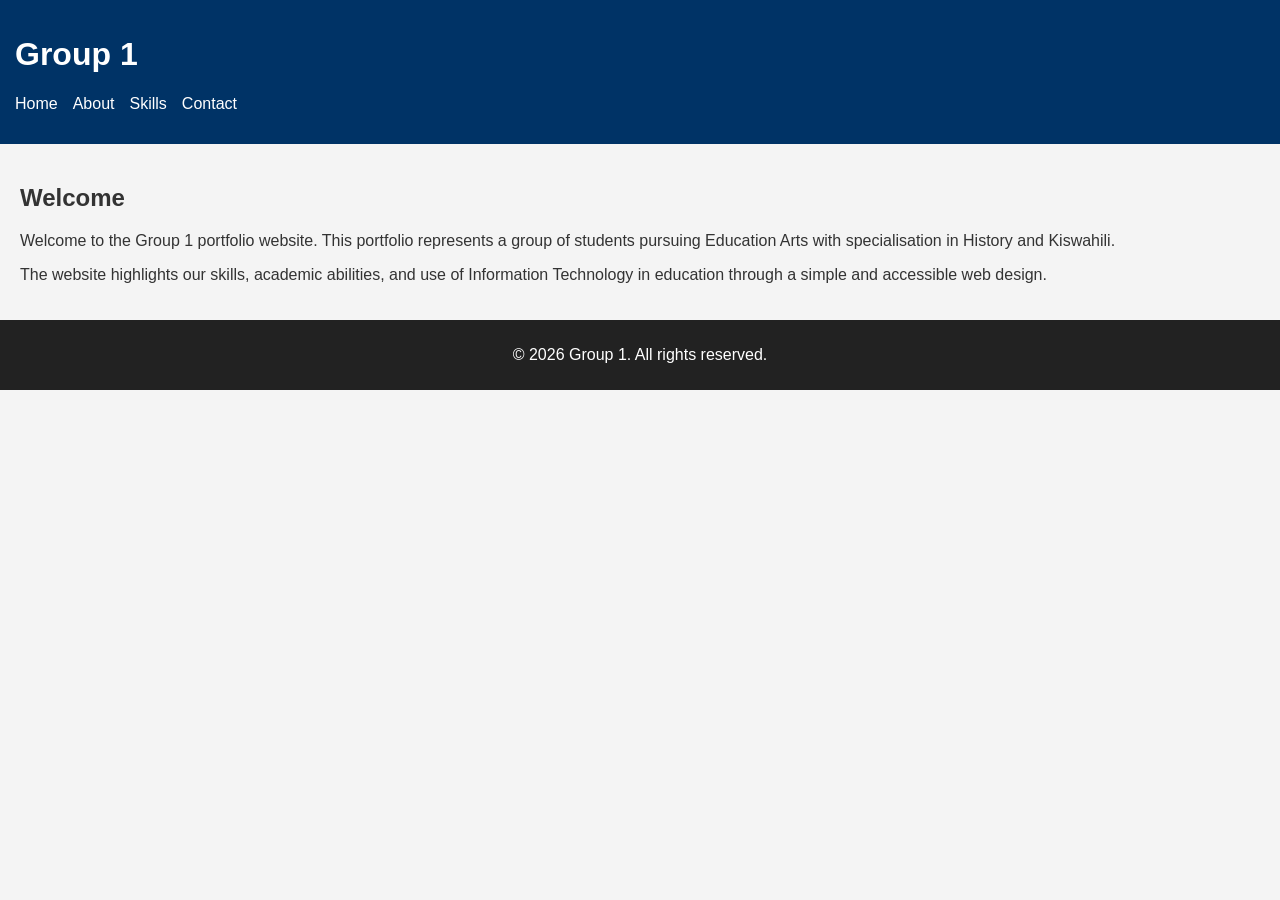
<file: index.html>
<!DOCTYPE html>
<!-- This declaration tells the browser that this document uses HTML5 -->
<html lang="en">
<!-- The lang attribute helps with accessibility and screen readers -->

<head>
    <meta charset="UTF-8">
    <!-- Ensures correct display of text characters -->

    <meta name="viewport" content="width=device-width, initial-scale=1.0">
    <!-- Makes the page responsive on mobile devices -->

    <title>My Portfolio | Home</title>
    <!-- Title displayed on the browser tab -->

    <link rel="stylesheet" href="styles.css">
    <!-- Links this page to the external CSS file -->
</head>

<body>

<!-- Header section: contains the site title and navigation -->
<header>
    <h1>Group 1</h1>


    <nav>
        <!-- Navigation menu for moving between pages -->
        <ul>
            <li><a href="index.html">Home</a></li>
            <li><a href="about.html">About</a></li>
            <li><a href="skills.html">Skills</a></li>
            <li><a href="contact.html">Contact</a></li>
        </ul>
    </nav>
</header>

<!-- Main content of the page -->
<main>
    <section>
        <!-- Section groups related content -->
        <h2>Welcome</h2>

        <p>
            Welcome to the Group 1 portfolio website.
            This portfolio represents a group of students pursuing Education Arts
            with specialisation in History and Kiswahili.
        </p>
        <p>
            The website highlights our skills, academic abilities, and use of
            Information Technology in education through a simple and accessible
            web design.
        </p>
        <!-- this paragraph to describes myself -->
    </section>
</main>

<!-- Footer section: appears at the bottom of the page -->
<footer>
    <p>&copy; 2026 Group 1. All rights reserved.</p>
    <!-- year and name entered for copyright -->
</footer>

</body>
</html>
</file>
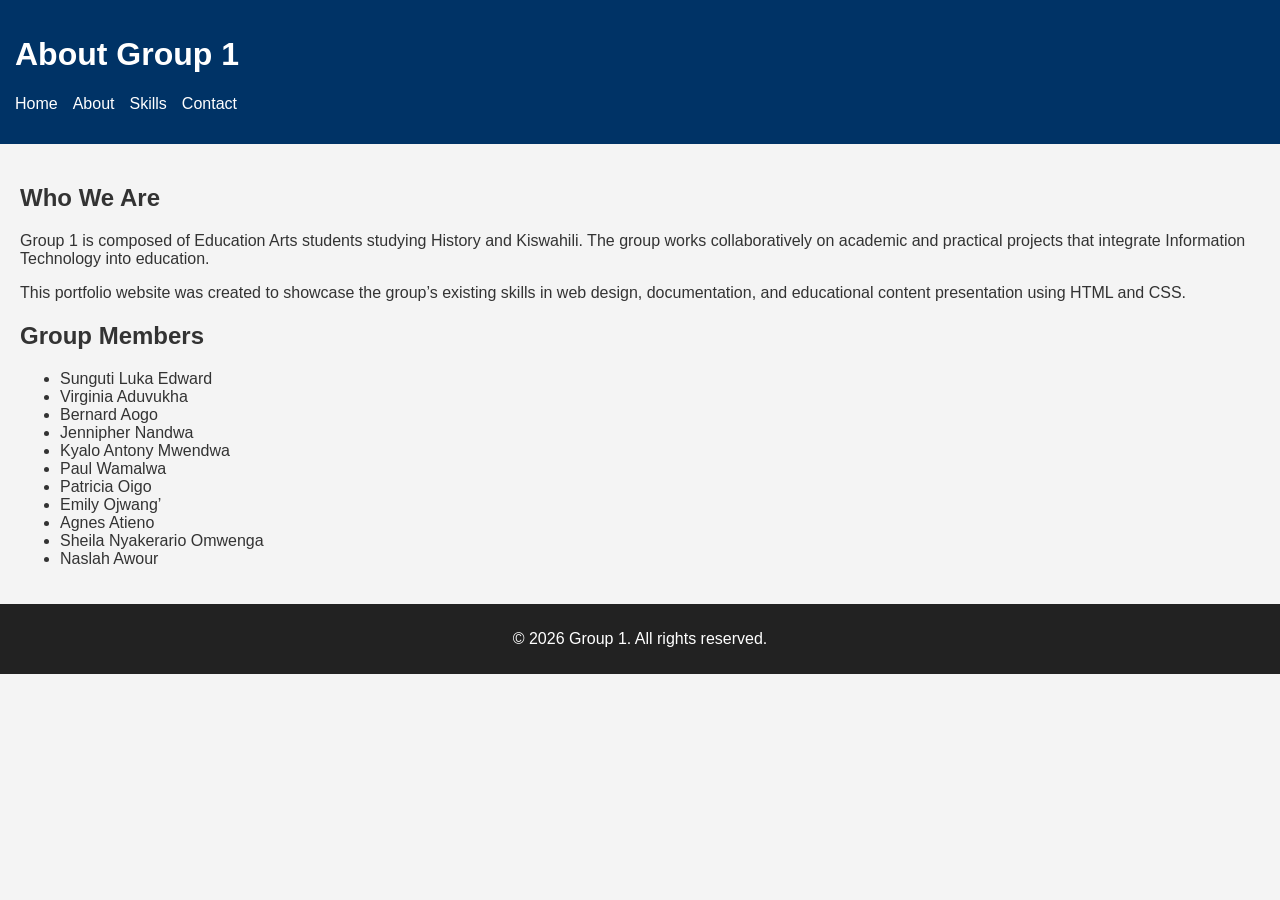
<file: about.html>
<!DOCTYPE html>
<html lang="en">

<head>
    <meta charset="UTF-8">
    <!-- Defines character encoding -->
    <meta name="viewport" content="width=device-width, initial-scale=1.0">
    <!-- Makes the page responsive -->
    <title>Group 1 Portfolio | About</title>
    <link rel="stylesheet" href="styles.css">
    <!-- Links the external CSS file -->
</head>

<body>

<header>
    <h1>About Group 1</h1>
    <!-- Page heading -->

    <nav>
        <!-- Navigation menu -->
        <ul>
            <li><a href="index.html">Home</a></li>
            <li><a href="about.html">About</a></li>
            <li><a href="skills.html">Skills</a></li>
            <li><a href="contact.html">Contact</a></li>
        </ul>
    </nav>
</header>

<main>
    <article>
        <!-- Article contains independent information about the group -->

        <h2>Who We Are</h2>

        <p>
            Group 1 is composed of Education Arts students studying History and
            Kiswahili. The group works collaboratively on academic and practical
            projects that integrate Information Technology into education.
        </p>

        <p>
            This portfolio website was created to showcase the group’s existing
            skills in web design, documentation, and educational content
            presentation using HTML and CSS.
        </p>

        <h2>Group Members</h2>

        <!-- List of group members -->
        <ul>
            <li>Sunguti Luka Edward</li>
            <li>Virginia Aduvukha</li>
            <li>Bernard Aogo</li>
            <li>Jennipher Nandwa</li>
            <li>Kyalo Antony Mwendwa</li>
            <li>Paul Wamalwa</li>
            <li>Patricia Oigo</li>
            <li>Emily Ojwang’</li>
            <li>Agnes Atieno</li>
            <li>Sheila Nyakerario Omwenga</li>
            <li>Naslah Awour</li>
        </ul>

    </article>
</main>

<footer>
    <!-- Footer section -->
    <p>&copy; 2026 Group 1. All rights reserved.</p>
</footer>

</body>
</html>
</file>
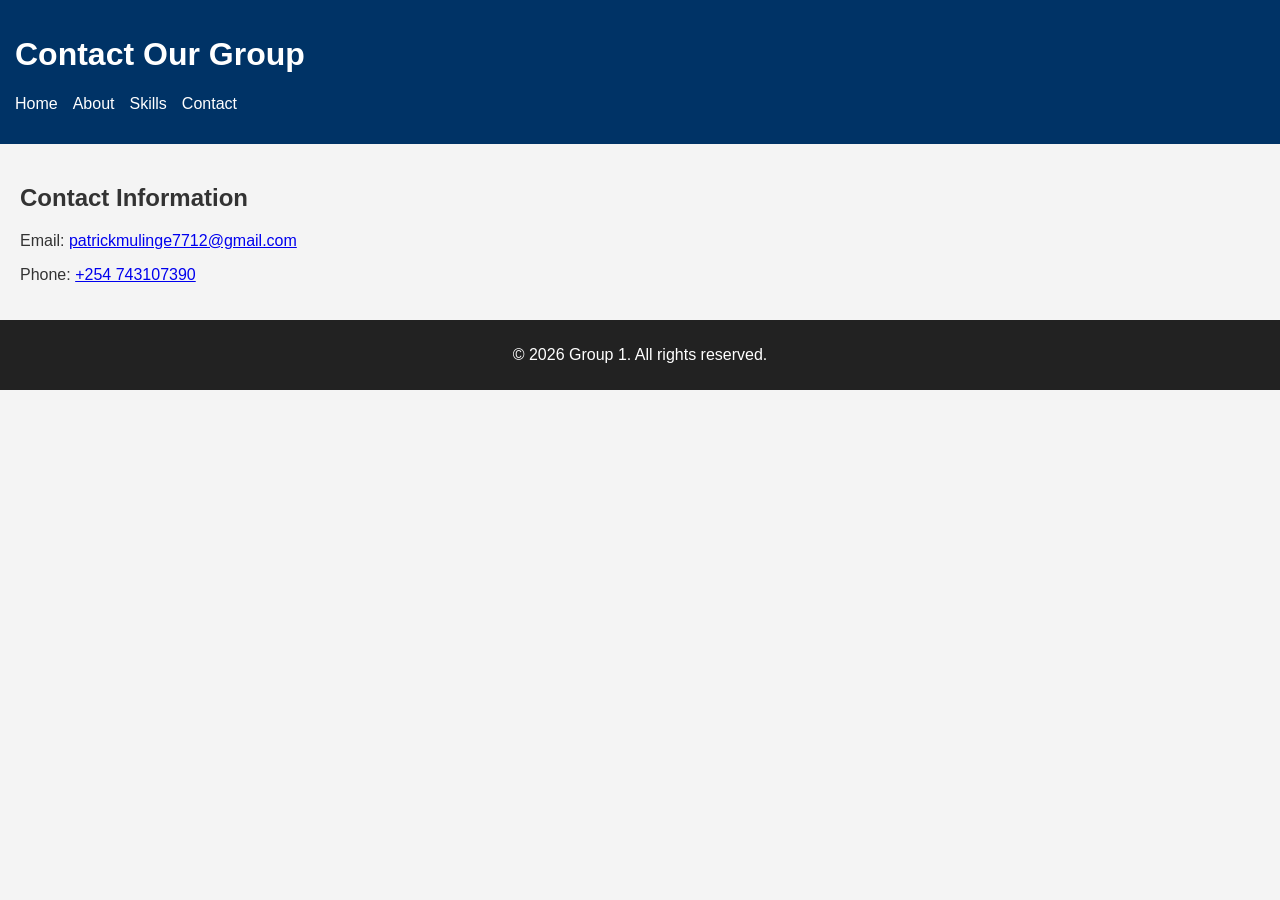
<file: contact.html>
<!DOCTYPE html>
<html lang="en">

<head>
    <meta charset="UTF-8">
    <meta name="viewport" content="width=device-width, initial-scale=1.0">
    <title>My Portfolio | Contact</title>
    <link rel="stylesheet" href="styles.css">
</head>

<body>

<header>
    <h1>Contact Our Group</h1>

    <nav>
        <ul>
            <li><a href="index.html">Home</a></li>
            <li><a href="about.html">About</a></li>
            <li><a href="skills.html">Skills</a></li>
            <li><a href="contact.html">Contact</a></li>
        </ul>
    </nav>
</header>

<main>
    <section>
        <h2>Contact Information</h2>
        <p>Email: <a href="mailto:patrickmulinge7712@gmail.com">patrickmulinge7712@gmail.com</a></p>
        <p>Phone: <a href="tel:+254743107390">+254 743107390</a></p>
        <!-- This section displays our contact details -->
    </section>
</main>

<footer>
    <p>&copy; 2026 Group 1. All rights reserved.</p>
</footer>

</body>
</html>
</file>
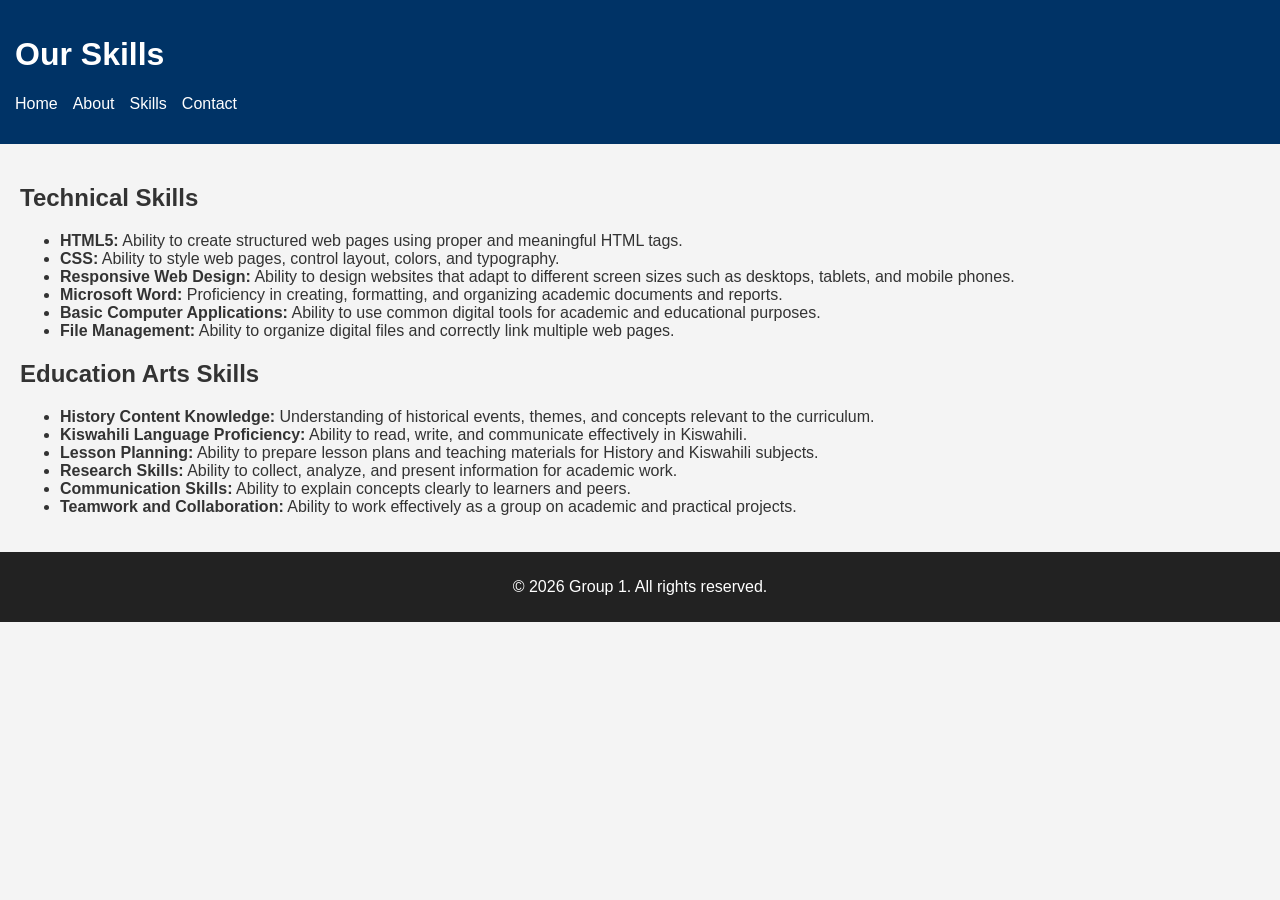
<file: skills.html>
<!DOCTYPE html>
<html lang="en">

<head>
    <meta charset="UTF-8">
    <!-- Ensures proper text encoding -->
    <meta name="viewport" content="width=device-width, initial-scale=1.0">
    <!-- Makes the page responsive on all devices -->
    <title>Group 1 Portfolio | Skills</title>
    <link rel="stylesheet" href="styles.css">
    <!-- Links this page to the external CSS file -->
</head>

<body>

<header>
    <h1>Our Skills</h1>
    <!-- Main heading for the Skills page -->

    <nav>
        <!-- Navigation menu for moving between pages -->
        <ul>
            <li><a href="index.html">Home</a></li>
            <li><a href="about.html">About</a></li>
            <li><a href="skills.html">Skills</a></li>
            <li><a href="contact.html">Contact</a></li>
        </ul>
    </nav>
</header>

<main>
    <section>
        <h2>Technical Skills</h2>

        <!-- Unordered list of technical skills possessed by the group -->
        <ul>
            <li>
                <strong>HTML5:</strong> Ability to create structured web pages using proper and meaningful HTML tags.
            </li>
            <li>
                <strong>CSS:</strong> Ability to style web pages, control layout, colors, and typography.
            </li>
            <li>
                <strong>Responsive Web Design:</strong> Ability to design websites that adapt to different screen sizes such as desktops, tablets, and mobile phones.
            </li>
            <li>
                <strong>Microsoft Word:</strong> Proficiency in creating, formatting, and organizing academic documents and reports.
            </li>
            <li>
                <strong>Basic Computer Applications:</strong> Ability to use common digital tools for academic and educational purposes.
            </li>
            <li>
                <strong>File Management:</strong> Ability to organize digital files and correctly link multiple web pages.
            </li>
        

        </ul>

        <h2>Education Arts Skills</h2>
        <!-- Unordered list of Education Arts skills -->
        <ul>
            <li>
                <strong>History Content Knowledge:</strong> Understanding of historical events, themes, and concepts relevant to the curriculum.
            </li>
            <li>
                <strong>Kiswahili Language Proficiency:</strong> Ability to read, write, and communicate effectively in Kiswahili.
            </li>
            <li>
                <strong>Lesson Planning:</strong> Ability to prepare lesson plans and teaching materials for History and Kiswahili subjects.
            </li>
            <li>
                <strong>Research Skills:</strong> Ability to collect, analyze, and present information for academic work.
            </li>
            <li>
                <strong>Communication Skills:</strong> Ability to explain concepts clearly to learners and peers.
            </li>
            <li>
                <strong>Teamwork and Collaboration:</strong> Ability to work effectively as a group on academic and practical projects.
            </li>
            <!-- i can add or remove skills by editing above using <li></li> -->
        </ul>
    </section>
</main>

<footer>
    <p>&copy; 2026 Group 1. All rights reserved.</p>
</footer>
</body>
</html>
</file>
<file: styles.css>
/* Applies general styling to the whole page */
body {
    font-family: Arial, sans-serif; /* Sets the font type */
    margin: 0;
    padding: 0;
    background-color: #f4f4f4; /* Light background color */
    color: #333; /* Text color */
}

/* Styles the header section */
header {
    background-color: #003366; /* Dark blue background */
    color: white;
    padding: 15px;
}

/* Removes bullet points and aligns navigation links */
nav ul {
    list-style: none;
    display: flex;
    gap: 15px;
    padding: 0;
}

/* Styles navigation links */
nav a {
    color: white;
    text-decoration: none;
}

/* Adds space around main content */
main {
    padding: 20px;
}

/* Footer styling */
footer {
    text-align: center;
    background-color: #222;
    color: white;
    padding: 10px;
}

/* Responsive design for small screens */
@media (max-width: 600px) {
    nav ul {
        flex-direction: column;
        /* Navigation switches to vertical layout on small screens */
    }
}
</file>
